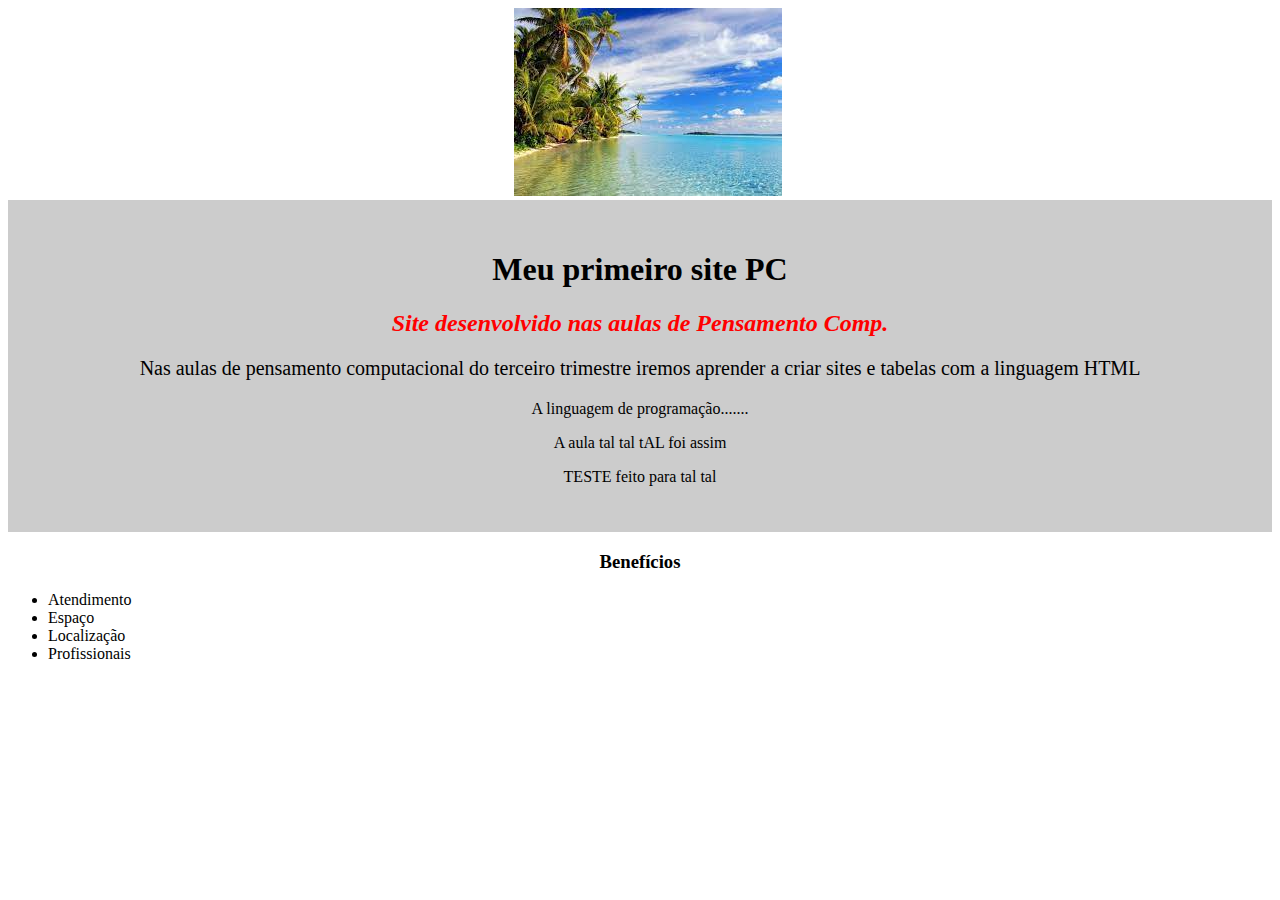
<file: HTML23-main/index.html>
<!DOCTYPE html>
<html lang="pt-br">
    <head> 
        <meta charset="UTF-8">
        <title>Meu site Matheus</title>
        <link rel="stylesheet" href="style.css">
    </head>

    <body>
      
        <img id="paisagemsite" src="paisagemsite.jpeg">
   
<div class="principal">
        <h1>Meu primeiro site PC</h1>

    <h2 style="text-align: center"> <strong> <em>Site desenvolvido nas aulas de Pensamento Comp.</em></strong></h2>

    <p id= "nasaulas" >Nas aulas de pensamento computacional do terceiro trimestre iremos aprender a criar sites e tabelas com a linguagem HTML</p>
    <p> A linguagem de programação....... </p>
    <p>A aula tal tal tAL foi assim </p>
    <p>TESTE feito para tal tal </p>
</div>

<div class="Benefícios">
    <h3>Benefícios</h3>

    <ul>
        <li class="itens">Atendimento</li>
        <li class="itens">Espaço</li>
        <li class="itens">Localização</li>
        <li class="itens">Profissionais</li>
    </ul>
</div>


    </body>
</html>
</file>
<file: HTML23-main/style.css>
body {
    
}

#paisagemsite {
    width: 50;
   margin-left: 40%;
    }

.principal {
    background: #CCCCCC;
    padding: 30px;
}

h1{
    text-align: center
}
p {
    text-align: center;    
}

#nasaulas {
    font-size: 20px;
}

strong {
    color: red;
}

.itens {
    font-size: italic;
}

.benefícios {
    background: white;
}

h3{
    text-align: center;
}
</file>
